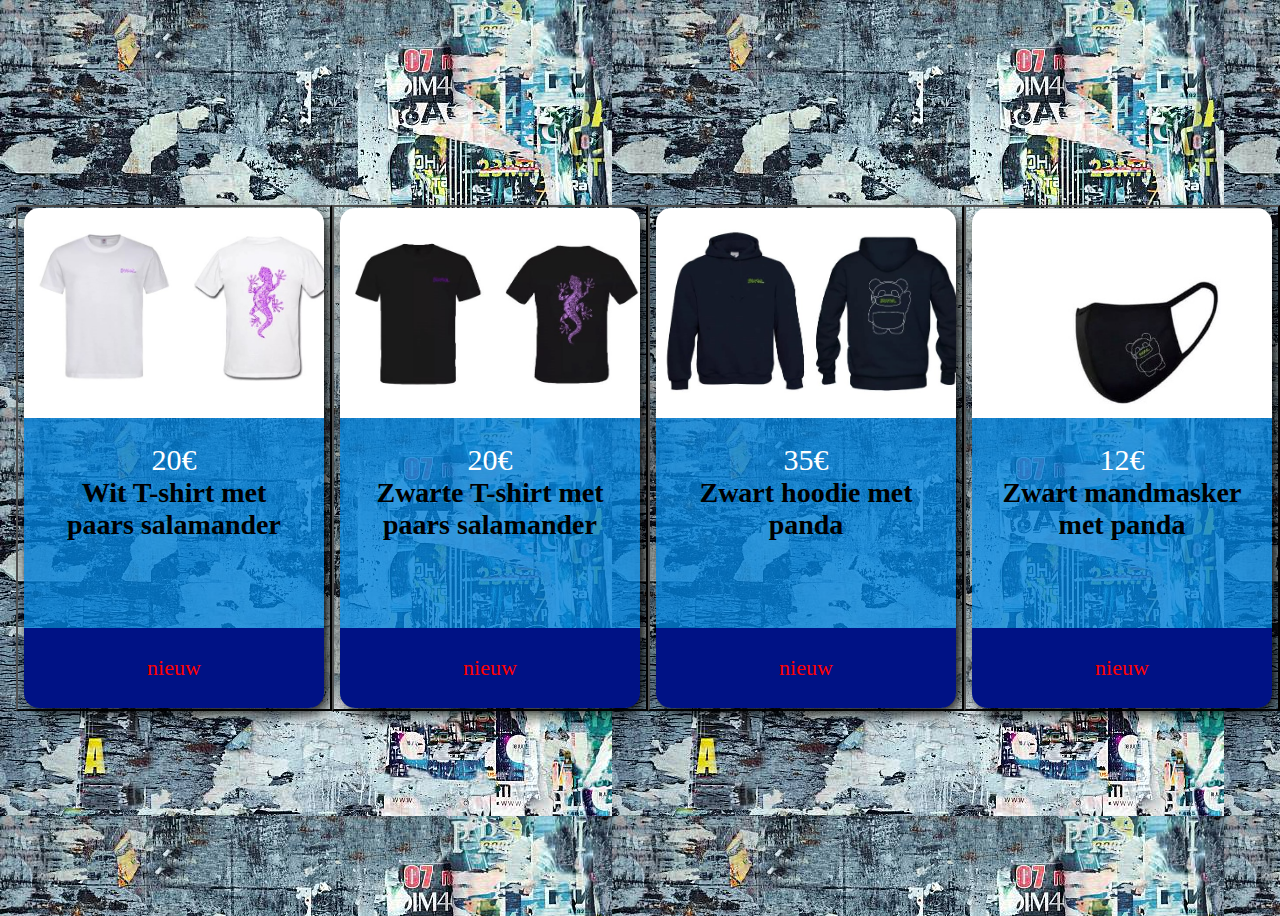
<file: aren winkel/index.html>
<!DOCTYPE html>
<html lang="en">
<head>
    <meta charset="UTF-8">
    <meta name="viewport" content="width=device-width, initial-scale=1.0">
    <title>Zeven The Brand</title>
    <link rel="stylesheet" href="CSS/main.CSS">
</head>
<body>
 </body>
<body>
    <button onclick="document.location='file:///C:/Users/Admin/Documents/aren%20winkel/trui%20wit/css/index.html'">
        <div class="card">
        <div class="card-image"></div>
            <div class="card-text">
                
                <span class="date"> 20€</span>
                <h2>Wit T-shirt met paars salamander</h2>
                <p></p>
            </div>
            <div class="card-stats">
                <div class="stat">

                </div>
                <div class="stat border">
                    <div class="value">nieuw</div>
                    <div class="type"></div>
                </div>
            </div>
        </div>

</button>
</body>
<body>
    <button onclick="document.location='///C:/Users/Admin/Documents/aren%20winkel/pgs/index.html'">
    <div class="card">
        <div class="card-image1"></div>
            <div class="card-text">
                <span class="date"> 20€ </span>
                <h2>Zwarte T-shirt met paars salamander</h2>
                <p></p>
            </div>
            <div class="card-stats">
                <div class="stat">

                </div>
                <div class="stat border">
                    <div class="value">nieuw</div>
                    <div class="type"></div>
                </div>
            </div>
        </div>

    </button>
</body>
<body>
    <button onclick="document.location='file:///C:/Users/Admin/Documents/aren%20winkel/dikke%20trui/css/index.html'">
    <div class="card">
        <div class="card-image2"></div>
            <div class="card-text">
                <span class="date"> 35€</span>
                <h2>Zwart hoodie met panda</h2>
                <p></p>
            </div>
            <div class="card-stats">
                <div class="stat">

                </div>
                <div class="stat border">
                    <div class="value">nieuw</div>
                    <div class="type"></div>
                </div>
            </div>
        </div>
    </button>
</body>
<body>
    <button onclick="document.location='///C:/Users/Admin/Documents/aren%20winkel/mondmasker/index.html'">
    <div class="card">
        <div class="card-image3"></div>
            <div class="card-text">
                <span class="date"> 12€</span>
                <h2>Zwart mandmasker met panda </h2>
                <p></p>
            </div>
            <div class="card-stats">
                <div class="stat">

                </div>
                <div class="stat border">
                    <div class="value">nieuw</div>
                    <div class="type"></div>
                </div>
            </div>
        </div>

</button>
</body>
</html>
</file>
<file: aren winkel/CSS/main.CSS>
body{
    width: 100vw;
    height: 100vh;
    display: flex;
    align-items: center;
    justify-content: center;
    background-image: url(../winkel/css/image/grafiti.jpg);

}


.card{
    display: grid;
    grid-template-columns: 300px;
    grid-template-rows:  210px 210px 80px;
    grid-template-areas: "image" "text" "stats";

    font-family: roboto;
    border-radius: 18px;
    background: rgba(0, 128, 216, 0.8);
    box-shadow: 5px 5px 15px rgba(0, 0, 0, 9);
    text-align: center;

    transition: 0.5s ease; 
    cursor: pointer;
}

.card-image{
    grid-area: image;
    background: url(../winkel/css/image/trui\ wit.jpg);
    border-top-left-radius: 15px;
    border-top-right-radius: 15px;
    background-size: cover;
}

.card-text{
    grid-area: text;
    margin: 25px;
}

.card-text .date{
    color: white;
    font-size: 30px;
}

.card-text p{
    color: black;
    font-size: 15px;
    font-weight: 300;
}

.card-text h2{
    margin-top: 0px;
    font-size: 28px;
}

.card-stats{
    grid-area: stats;
    display: grid;
    grid-template-columns: 1fr 1fr 1fr;
    grid-template-rows: 1fr;
    border-bottom-left-radius: 15px;
    border-bottom-right-radius: 15px;
    background: rgb(0, 18, 133);
}

.card-stats .stat{
    display: flex;
    align-items: center;
    justify-content: center;
    flex-direction: column;
    padding: 10px;
    color: red;
}

.card-stats .type{
    font-size: 10px;
    font-weight: 300;
    text-transform: uppercase;
    color
}

.card-stats .value{
    font-size: 22px;
    font-weight: 500;
}

.card-stats .value sup{
    font-size: 12px;
}

.card:hover{
    transform: scale(1.2);
    box-shadow: 5px 5px 15px rgba(0, 0, 0, 6);
}

.card-image1{
    grid-area: image;
    background: url(../winkel/css/image/trui\ zwart.jpg);
    border-top-left-radius: 15px;
    border-top-right-radius: 15px;
    background-size: cover;
}

.card-image2{
    grid-area: image;
    background: url(../winkel/css/image/pulle.jpg);
    border-top-left-radius: 15px;
    border-top-right-radius: 15px;
    background-size: cover;
}

.card-image3{
    grid-area: image;
    background: url(../winkel/css/image/mask.jpg);
    border-top-left-radius: 15px;
    border-top-right-radius: 15px;
    background-size: cover;
}

button {
    background: rgba(0, 128, 216, 0);
}
</file>
